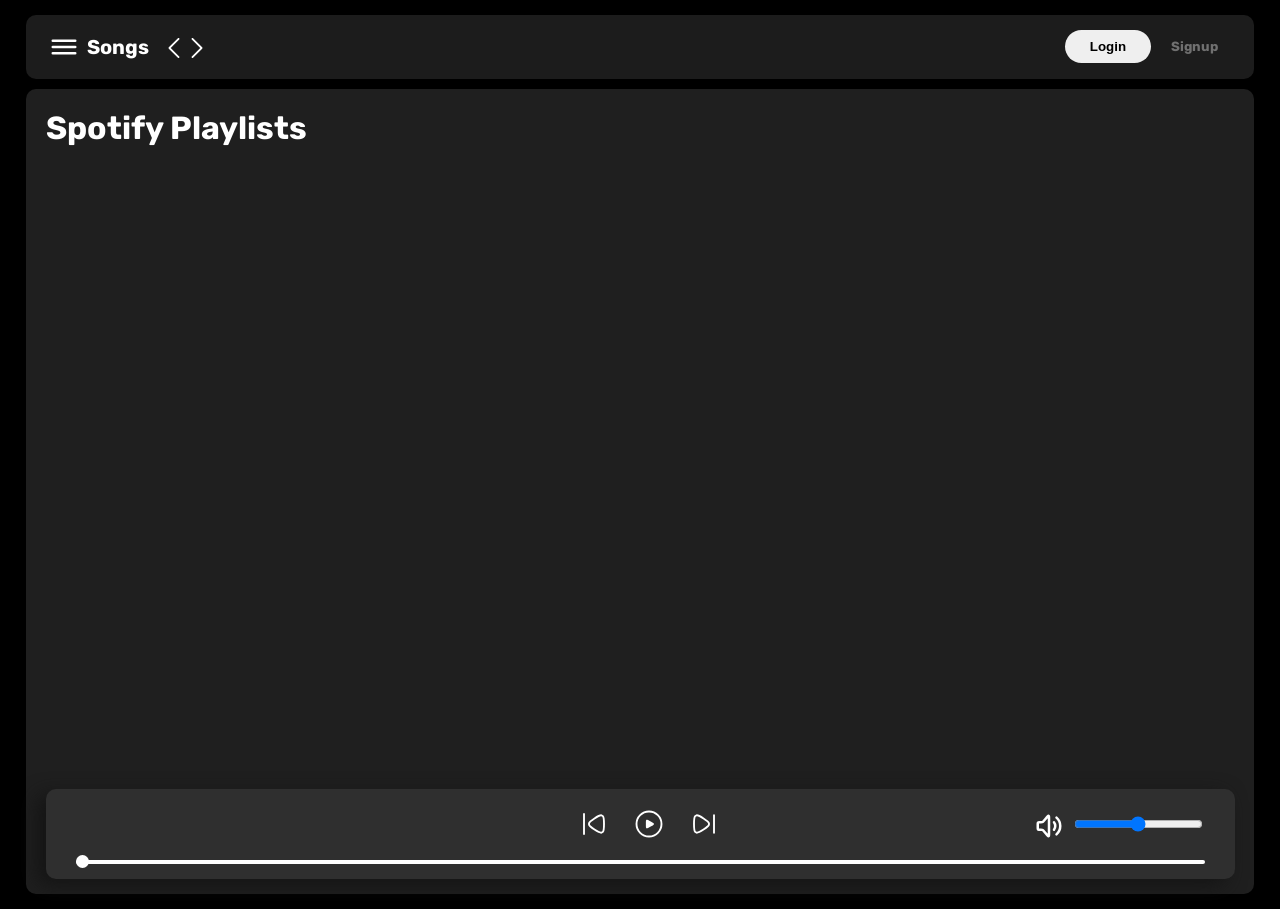
<file: index.html>
<!DOCTYPE html>
  <html lang="en">
    <head>
      <meta charset="UTF-8" />
      <meta name="viewport" content="width=device-width, initial-scale=1.0" />
      <title>Spotify</title>
      <link rel="stylesheet" href="style.css" />
      <link rel="stylesheet" href="utility_classes.css" />
      <link rel="stylesheet" href="styles_right.css" />
      <link rel="stylesheet" href="cards.css" />
      <link rel="stylesheet" href="media_query.css">
    </head>

    <body>
      <div class="container flex bg-black">
        <div class="left rounded">
          <div class="home bg-grey rounded">
            <div class="logo invert">
              <img src="svg/spotify_logo.svg" alt="logo" />
              <img src="svg/cross2.svg" alt="" class="ham_close">
            </div>
            <ul>
              <li><img class="invert" src="svg/home.svg" alt="home" />Home</li>
              <li>
                <img class="invert" src="svg/search.svg" alt="Search" />Search
              </li>
            </ul>
          </div>
          <div class="library bg-grey rounded">
            <div class="heading flex">
              <img
                src="svg/playlist.svg"
                alt="playlist"
                class="invert img-width"
              />
              <h1>Your library</h1>
            </div>
            <div class="songs_list">
              <ul>
                
              </ul>
            </div>
            <div class="footer">
              <div>
                <a href="https://www.spotify.com/in-en/legal/"
                  ><span>Legal</span></a
                >
              </div>
              <div>
                <a href="https://www.spotify.com/in-en/safetyandprivacy/"
                  ><span>Safety &amp; Privacy Center</span></a
                >
              </div>
              <div>
                <a href="https://www.spotify.com/in-en/legal/privacy-policy/"
                  ><span>Privacy Policy</span></a
                >
              </div>
              <div>
                <a href="https://www.spotify.com/in-en/legal/cookies-policy/"
                  ><span>Cookies</span></a
                >
              </div>
              <div>
                <a href="https://www.spotify.com/in-en/legal/privacy-policy/#s3"
                  ><span>About Ads</span></a
                >
              </div>

              <div>
                <a href="https://www.spotify.com/in-en/accessibility/"
                  ><span>Accessibility</span></a
                >
              </div>
              <div>
                <a
                  draggable="false"
                  href="https://www.spotify.com/legal/cookies-policy/"
                  target="_blank"
                  rel="noopener"
                  ><span>Cookies</span></a
                >
              </div>
            </div>
          </div>
        </div>
        <div class="right rounded">
          <div class="header rounded bg-grey">
            <div class="nav">
              <div class="hamburger">
                <img src="svg/hamburger.svg" alt="" id="hamburger">
                <p>Songs</p>

              </div>
              <div class="arrow">
              <img
                src="svg/left-arrow-svgrepo-com.svg"
                alt="arrow"
                class="invert img-width"
              />
              <img
                src="svg/right-arrow-svgrepo-com.svg"
                alt="arrow"
                class="invert img-width"
              />
            </div>
            </div>
            <div class="buttons">
              <button class="loginbtn" >Login</button>
              <button class="signupbtn">Signup</button>
            </div>
          </div>
          <div class="spotifyPlaylists bg-grey">
            <h1>Spotify Playlists</h1>
            <div class="cardContainer">
             
            
            </div>
            <div class="playbar">
              <div class="aboveseek">
              <div class="song-info">
                
              </div>
              <div class="ctrlbtn">
                <div class="previousbtn">
                  <img src="svg/previousbtn.svg" alt="previousbtn" id="previous">
                </div>
                <div class="playbtn">
                  <img src="svg/playbtn.svg" alt="play_btn" id="play">
                </div>
                <div class="nextbtn">
                  <img src="svg/nextbtn.svg" alt="nextbtn" id="next">
                </div>
              </div>
              <div class="time_v">
                <div class="timeline">
                
                </div> 
               <div class="volume">
                <img src="svg/Volume.svg" alt="" class="invert" width="30px">
                <div class="vol_range ">
                  <input type="range" name="volume" id="">

                </div>
               </div>
              </div>
            </div> 
              <div class="seekbar">
                <!-- <div id="line">
                  
                </div> -->
                <div class="circle">
                  
                </div>
                
              </div>
              
            </div>
          </div>
        </div>
      </div>
      <script src="script.js"></script>
      <script src="script2.js"></script>
      <!-- <script src="test.js"></script> -->
    </body>
  </html>
</file>
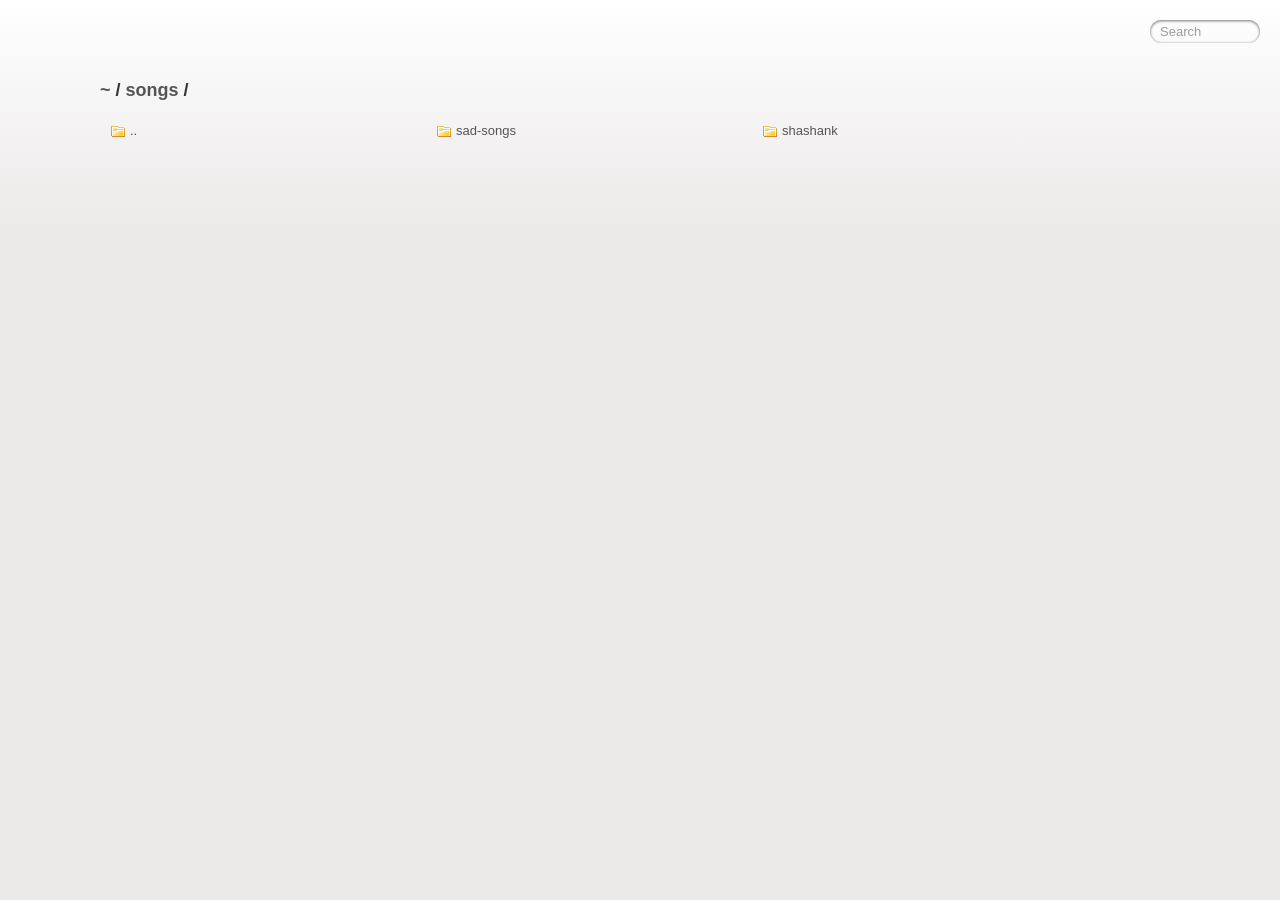
<file: text.html>
<!DOCTYPE html>
<html>
  <head>
    <meta charset='utf-8'> 
    <meta name="viewport" content="width=device-width, initial-scale=1.0, maximum-scale=1.0, user-scalable=no" />
    <title>listing directory /songs/</title>
    <style>* {
  margin: 0;
  padding: 0;
  outline: 0;
}

body {
  padding: 80px 100px;
  font: 13px "Helvetica Neue", "Lucida Grande", "Arial";
  background: #ECE9E9 -webkit-gradient(linear, 0% 0%, 0% 100%, from(#fff), to(#ECE9E9));
  background: #ECE9E9 -moz-linear-gradient(top, #fff, #ECE9E9);
  background-repeat: no-repeat;
  color: #555;
  -webkit-font-smoothing: antialiased;
}
h1, h2, h3 {
  font-size: 22px;
  color: #343434;
}
h1 em, h2 em {
  padding: 0 5px;
  font-weight: normal;
}
h1 {
  font-size: 60px;
}
h2 {
  margin-top: 10px;
}
h3 {
  margin: 5px 0 10px 0;
  padding-bottom: 5px;
  border-bottom: 1px solid #eee;
  font-size: 18px;
}
ul li {
  list-style: none;
}
ul li:hover {
  cursor: pointer;
  color: #2e2e2e;
}
ul li .path {
  padding-left: 5px;
  font-weight: bold;
}
ul li .line {
  padding-right: 5px;
  font-style: italic;
}
ul li:first-child .path {
  padding-left: 0;
}
p {
  line-height: 1.5;
}
a {
  color: #555;
  text-decoration: none;
}
a:hover {
  color: #303030;
}
#stacktrace {
  margin-top: 15px;
}
.directory h1 {
  margin-bottom: 15px;
  font-size: 18px;
}
ul#files {
  width: 100%;
  height: 100%;
  overflow: hidden;
}
ul#files li {
  float: left;
  width: 30%;
  line-height: 25px;
  margin: 1px;
}
ul#files li a {
  display: block;
  height: 25px;
  border: 1px solid transparent;
  -webkit-border-radius: 5px;
  -moz-border-radius: 5px;
  border-radius: 5px;
  overflow: hidden;
  white-space: nowrap;
}
ul#files li a:focus,
ul#files li a:hover {
  background: rgba(255,255,255,0.65);
  border: 1px solid #ececec;
}
ul#files li a.highlight {
  -webkit-transition: background .4s ease-in-out;
  background: #ffff4f;
  border-color: #E9DC51;
}
#search {
  display: block;
  position: fixed;
  top: 20px;
  right: 20px;
  width: 90px;
  -webkit-transition: width ease 0.2s, opacity ease 0.4s;
  -moz-transition: width ease 0.2s, opacity ease 0.4s;
  -webkit-border-radius: 32px;
  -moz-border-radius: 32px;
  -webkit-box-shadow: inset 0px 0px 3px rgba(0, 0, 0, 0.25), inset 0px 1px 3px rgba(0, 0, 0, 0.7), 0px 1px 0px rgba(255, 255, 255, 0.03);
  -moz-box-shadow: inset 0px 0px 3px rgba(0, 0, 0, 0.25), inset 0px 1px 3px rgba(0, 0, 0, 0.7), 0px 1px 0px rgba(255, 255, 255, 0.03);
  -webkit-font-smoothing: antialiased;
  text-align: left;
  font: 13px "Helvetica Neue", Arial, sans-serif;
  padding: 4px 10px;
  border: none;
  background: transparent;
  margin-bottom: 0;
  outline: none;
  opacity: 0.7;
  color: #888;
}
#search:focus {
  width: 120px;
  opacity: 1.0; 
}

/*views*/
#files span {
  display: inline-block;
  overflow: hidden;
  text-overflow: ellipsis;
  text-indent: 10px;
}
#files .name {
  background-repeat: no-repeat;
}
#files .icon .name {
  text-indent: 28px;
}

/*tiles*/
.view-tiles .name {
  width: 100%;
  background-position: 8px 5px;
}
.view-tiles .size,
.view-tiles .date {
  display: none;
}

/*details*/
ul#files.view-details li {
  float: none;
  display: block;
  width: 90%;
}
ul#files.view-details li.header {
  height: 25px;
  background: #000;
  color: #fff;
  font-weight: bold;
}
.view-details .header {
  border-radius: 5px;
}
.view-details .name {
  width: 60%;
  background-position: 8px 5px;
}
.view-details .size {
  width: 10%;
}
.view-details .date {
  width: 30%;
}
.view-details .size,
.view-details .date {
  text-align: right;
  direction: rtl;
}

/*mobile*/
@media (max-width: 768px) {
  body {
    font-size: 13px;
    line-height: 16px;
    padding: 0;
  }
  #search {
    position: static;
    width: 100%;
    font-size: 2em;
    line-height: 1.8em;
    text-indent: 10px;
    border: 0;
    border-radius: 0;
    padding: 10px 0;
    margin: 0;
  }
  #search:focus {
    width: 100%;
    border: 0;
    opacity: 1;
  }
  .directory h1 {
    font-size: 2em;
    line-height: 1.5em;
    color: #fff;
    background: #000;
    padding: 15px 10px;
    margin: 0;
  }
  ul#files {
    border-top: 1px solid #cacaca;
  }
  ul#files li {
    float: none;
    width: auto !important;
    display: block;
    border-bottom: 1px solid #cacaca;
    font-size: 2em;
    line-height: 1.2em;
    text-indent: 0;
    margin: 0;
  }
  ul#files li:nth-child(odd) {
    background: #e0e0e0;
  }
  ul#files li a {
    height: auto;
    border: 0;
    border-radius: 0;
    padding: 15px 10px;
  }
  ul#files li a:focus,
  ul#files li a:hover {
    border: 0;
  }
  #files .header,
  #files .size,
  #files .date {
    display: none !important;
  }
  #files .name {
    float: none;
    display: inline-block;
    width: 100%;
    text-indent: 0;
    background-position: 0 50%;
  }
  #files .icon .name {
    text-indent: 41px;
  }
}
#files .icon-directory .name {
  background-image: url([data-uri]);
}
</style>
    <script>
      function $(id){
        var el = 'string' == typeof id
          ? document.getElementById(id)
          : id;

        el.on = function(event, fn){
          if ('content loaded' == event) {
            event = window.attachEvent ? "load" : "DOMContentLoaded";
          }
          el.addEventListener
            ? el.addEventListener(event, fn, false)
            : el.attachEvent("on" + event, fn);
        };

        el.all = function(selector){
          return $(el.querySelectorAll(selector));
        };

        el.each = function(fn){
          for (var i = 0, len = el.length; i < len; ++i) {
            fn($(el[i]), i);
          }
        };

        el.getClasses = function(){
          return this.getAttribute('class').split(/\s+/);
        };

        el.addClass = function(name){
          var classes = this.getAttribute('class');
          el.setAttribute('class', classes
            ? classes + ' ' + name
            : name);
        };

        el.removeClass = function(name){
          var classes = this.getClasses().filter(function(curr){
            return curr != name;
          });
          this.setAttribute('class', classes.join(' '));
        };

        return el;
      }

      function search() {
        var str = $('search').value.toLowerCase();
        var links = $('files').all('a');

        links.each(function(link){
          var text = link.textContent.toLowerCase();

          if ('..' == text) return;
          if (str.length && ~text.indexOf(str)) {
            link.addClass('highlight');
          } else {
            link.removeClass('highlight');
          }
        });
      }

      $(window).on('content loaded', function(){
        $('search').on('keyup', search);
      });
    </script>
  </head>
  <body class="directory">
    <input id="search" type="text" placeholder="Search" autocomplete="off" />
    <div id="wrapper">
      <h1><a href="/">~</a> / <a href="/songs">songs</a> / </h1>
      <ul id="files" class="view-tiles"><li><a href="/" class="icon icon-directory" title=".."><span class="name">..</span><span class="size"></span><span class="date"></span></a></li>
<li><a href="/songs/sad-songs" class="icon icon-directory" title="sad-songs"><span class="name">sad-songs</span><span class="size"></span><span class="date">3/9/2025 5:32:14 PM</span></a></li>
<li><a href="/songs/shashank" class="icon icon-directory" title="shashank"><span class="name">shashank</span><span class="size"></span><span class="date">3/9/2025 5:32:14 PM</span></a></li></ul>
    </div>
  </body>
</html>
</file>
<file: style.css>
/*  Rubik font */
@import url('https://fonts.googleapis.com/css2?family=Poppins:ital,wght@0,100;0,200;0,300;0,400;0,500;0,600;0,700;0,800;0,900;1,100;1,200;1,300;1,400;1,500;1,600;1,700;1,800;1,900&family=Rubik:ital,wght@0,300..900;1,300..900&display=swap');



* {
    margin: 0;
    font-family: rubik;
    font-weight: 700;
    padding: 0;
}

body {
    background-color: black;
    color: white;
}

.container {
    width: 100vw;
    /* height: 100vh; */
}

.left {
    width: 25vw;
    transition: all ease 0.5s;
    z-index: 100;
}

.left .home {
    margin: 15px;
    padding: 20px;
    /*Uniform padding*/
}

.left .library {
    margin: 15px;
    padding: 20px;
    font-family: rubik;
    font-weight: 700;
}

.logo{
    display: flex;
    justify-content: space-between;
    align-items: center;
}

.ham_close{
    width: 40px;
    display: none;
    cursor: pointer;
}

.right {
    width: 75vw;
}

.home ul li {
    display: flex;
    font-family: rubik;
    font-weight: 700;
    width: 20px;
    margin-top: 15px;
    gap: 15px;
    list-style: none;
}

.heading {
    gap: 25px;
    width: 100%;
    padding: 13px 14px;
}

.heading h1 {
    font-size: 25px;
}

.songs_list {
    padding: 12px 0px;
    /* list-style:decimal; */
    /* background-color: aqua; */
    list-style: none;

    height: 57vh;
    overflow-y: scroll;
    overflow-x: hidden;

}

.songs_list ul li {
    list-style: auto;
    list-style: none;
    /* background-color: rebeccapurple; */
    font-weight: 500;
    margin-bottom: 10px;
    margin-right: 10px;
    justify-content: space-between;
    padding: 12px 18px;
    display: flex;
    align-items: center;
    gap: 10px;
    border: 1.7px solid rgb(196, 196, 196);
    border-radius: 7px;
    cursor:  pointer;
}

.songs_list ul li:hover {
    background-color: rgb(62, 61, 61);
}
.library_li_info{
    display: flex;
    align-items: center;
    gap: 10px;
}
.songs_list ul li  .img1 {
    width: 30px;
    background-color: rgb(33, 0, 0);
    border-radius: 8px;
    padding: 10px;
}
.songs_list ul li  img.img2 {
    width: 30px;
    /* background-color: rgb(0 124 82); */
    border-radius: 8px;
    /* padding: 10px; */
}



.songs_list .info .song_name{
    font-weight: 500;
    font-size: 16px;
}
.songs_list .info .artist_name{
    font-weight: 400;
    margin-top: 2px;
    font-size: 12px;
}

.footer {
    display: flex;
    flex-wrap: wrap;
    gap: 14px;
    font-size: 11px;
    font-weight: 100;
    position: absolute;
    padding: 13px;
    padding-top: 10px;
    bottom: 20px;

}

.footer a {
    color: #a3a3a3;
    ;
    text-decoration: none;
}

.library {
    min-height: 74vh;
    position: relative;
}
</file>
<file: utility_classes.css>
.flex{
    display: flex;
}

.justify-center{
    justify-content: center;
}

.item-center{
    align-items: center;
}

.border{
    border: 2px solid red;
    margin: 3px;
}

.bg-black{
    background-color: black;
    color: white;
}

.invert{
    filter: invert(1);
}

.bg-grey{
    background-color: #1f1f1f;
}

.rounded{
    border-radius: 10px;
}

.margin{
    margin: 7px;
}

.img-width{
    width: 30px;
}

.card-img{
    width: 9vw;
}

/* Apply to the entire document */
body {
    scrollbar-width: thin; /* For Firefox */
    scrollbar-color: #4caf50 #121212; /* For Firefox */
  }
  
  /* For webkit browsers like Chrome, Edge, Safari */
  body::-webkit-scrollbar {
    width: 8px; /* Scrollbar width */
  }
  
  body::-webkit-scrollbar-track {
    background: #121212; /* Scrollbar track color (dark) */
  }
  
  body::-webkit-scrollbar-thumb {
    background-color: #4caf50; /* Scrollbar thumb color (green) */
    border-radius: 4px; /* Rounded corners for the scrollbar */
  }
  
  body::-webkit-scrollbar-thumb:hover {
    background-color: #45a049; /* Brighter green on hover */
  }
</file>
<file: styles_right.css>
.header {
    display: flex;
    justify-content: space-between;
    /* padding: 20px; */
    /* margin: 15px; */
    background-color: #1c1c1c;
    border-radius: 10px;
    margin-left: 0;

}
.header > *{
    padding: 1.2vw 1.8vw;
}

.header .nav{
    display: flex;
    gap: 20px;
    align-items: center;
}
.hamburger{
    width: 40px;
    cursor: pointer;
    display: none;  
    cursor: pointer;
}

#hamburger{
    width: 30px;
}

.arrow{
    margin-top: 7px;
}


.header img{
    width: 20px;
}

.right{
    margin: 15px;
    margin-left: 0;

}

.nav{
    /* padding-top: 27px; */
}

.buttons{
    display: flex;
    gap: 20px;
    margin-right: 1.04vw;
}



.loginbtn{
    cursor: pointer;
    padding: 9px 25px;
    border: none;
    border-radius: 30px;
    font-family: sans-serif;
}

.loginbtn:hover{
    font-weight: bold;
    font-size:15px;    
    
}

.signupbtn{
 border: none;
 background-color: inherit;
 color:  #707070;
 cursor: pointer;
}

.signupbtn:hover{
    color: white;
    font-size:15px;
}


.spotifyPlaylists{
    margin-top: 10px;
    height: 81.8vh;
    padding: 20px;
    border-radius: 10px;
}

.spotifyPlaylists{
    position: relative;
}


.playbar{
    position: absolute;
    bottom: 0;
    background-color: #2f2f2f;
    box-shadow: -9px 6px 20px 0px #141414;  
    padding: 20px;
    height: 5.5vh;

    width: 93.5%;
    margin-bottom: 15px;
    border-radius: 10px;

}

.seekbar{
    height: 4px;
    border-radius: 20px;
    cursor: pointer;
    width: 95%;
    background-color: white;
    position: absolute;
    bottom: 15px;
    left: 30px;

}

#line{
    height: 4px;
    width: 0%;
    background-color: green;
    position: relative;
    transition: 0.3s;
    border-top-left-radius:30px ;
    border-bottom-left-radius:30px ;

}

.circle{
    width: 13px;
    height: 13px;
    border-radius: 100px;
    background-color: white;
    position: relative;
    bottom: 5px;
    left: 0%;
    transition: left 0.3s;
    cursor: pointer;
}

.ctrlbtn{
    display: flex;
    justify-content: center;
    gap: 25px;
    margin-left: 70px;
}

.aboveseek{
    display: flex;
    justify-content: space-between;
    margin: 0px 12px;
}

.song-info{
    width: 240px;
    /* font-weight: 500; */
    display: flex;
    justify-content:flex-start;
    align-items: center;
    font-size: 17px;
}

.highlighted {
    background-color: rgb(62, 61, 61);
}

.timeline{
    /* width: 200px; */
    display: flex;
    justify-content: flex-end;
    align-items: center;
    font-size: 16px;
    font-weight: 400;
}

.ctrlbtn img{
    width: 30px;
    cursor: pointer;
}

.time_v{
    width: 318px;

    display: flex;
    gap: 15px;
    cursor: pointer;
    justify-content: flex-end;
    align-items: center;
}


.volume{
    transition: all ease 0.3s;
    display: flex;
    /* width: 300px; */
    justify-content: center;
    gap: 10px;
    align-items: center;
    /* transition: all ease 0.5s; */
    /* width: 10vw; */
}


.volume:hover{
    
}
</file>
<file: cards.css>
.card img{
    width: 100%;
    border-radius: 17px;
    object-fit: contain;
}

.cardContainer{
    display: flex;
    flex-wrap: wrap;
    gap: 15px;
    margin: 30px 10px;
    overflow-y: auto;
    max-height: 62vh;
    
}
.card{
    width: 250px;
    /* margin-top: 30px; */
    padding: 10px;
    background-color: #2b2b2b;
    border-radius: 10px;
    position: relative;
}


.card:hover{
    background-color: #363636;
    cursor: pointer;
}
.card > *{
    margin-top: 7px;
}

.card h2{
    font-size: 22px;
    text-align: center;
}

.card p{
    font-size: 13px;
    font-weight: 400;
    text-align: center;
}

.play_btn{
    position: absolute;
    top: 220px;
    right: 27px;
    opacity: 0;
    transition: all 0.4s ease-out;
    cursor: pointer;
}



.card:hover .play_btn{
    opacity: 1;
    top: 205px;
}

.play_btn{
    
}
</file>
<file: media_query.css>
@media (max-width: 1316px) {
    div.left {
        position: absolute;
        left: -100%;
        width: 46vw;
        background-color: black;
        /* transition: all ease 0.5s; */
    }

    .ctrlbtn{
        margin-left: 96px;
    }



    .ham_close {
        display: inline;
    }

    div.container {
        display: flex;
        justify-content: center;
        align-items: center;
    }

    .right {
        width: 96vw;
        margin-left: 15px;
    }

    .spotifyPlaylists {
        height: 85vh;
    }

    .playbar {
        width: 93.5%;

    }

    .hamburger {
        display: flex;
        margin-right: 55px;
        gap: 8px;
        align-items: center;
        font-size: 20px;
    }
}


@media (max-width: 1088px) {
    .header {
        padding: 1vw 1.8vw;
    }

    .spotifyPlaylists {
        height: 83.6vh;
    }

    .playbar {
        width: 92.5%;
    }

    div.left {
        width: 46vw;
    }

}


@media (max-width: 939px) {
    .playbar {
        width: 91%;
    }

    .spotifyPlaylists {
        height: 84vh;
    }

    .seekbar {
        width: 93%;
    }

    div.left {
        width: 56vw;
    }

    .card {
        width: 249px;
    }


    .playbar{
        height: 14.5vh;
    }

    .aboveseek{
        flex-direction: column;
        align-items: center;
        gap: 10px;
    }
    
    .time_v{
        flex-direction: column;
        width: 150px;
    }

    .ctrlbtn{
        margin-left: 0px;
    }

    .song-info{
        justify-content: center;
    }
}




@media (max-width: 828px) {
    .playbar {
        width: 89.5%;
    }

    .header {
        padding: 1.5vw 1.8vw;
    }

    div.left {
        width: 68vw;
    }

    .seekbar {
        width: 91%;
    }
}

@media (max-width: 662px) {
    .playbar {
        width: 88%;
    }

    div.left {
        width: 70vw;
    }

    .card {
        width: 236px;
    }

    div.left {
        width: 77vw;
    }
}


@media (max-width: 618px) {
    .cardContainer {
        flex-direction: column;
        flex-wrap: nowrap;
        align-items: center;
        margin: 0;
        margin-top: 15px;
        max-height: 67vh;
    }

    .card {
        width: 78vw;
    }

    .playbar {
        width: 86.8%;
    }

    .playbar{
        height: 15.5vh;
    }

    .header {
        padding: 3.5vw 1.8vw;
    }

    .seekbar {
        width: 89%;
    }

    
    

    .time_v{
        justify-content: center;
    }

    .ctrlbtn{
        margin-left: 0px;
    }

    .song-info{
        justify-content: center;
        font-size: 23px;
        width: 291px;
    }

    .ctrlbtn{
        margin-top: 6px;
    }
}



@media (max-width: 530px) {
    .card {
        width: 79vw;
    }

    .cardContainer{
        max-height: 56vh;
    }

    div.left {
        width: 100vw;
    }

    .arrow{
        display: none;
    }

    .playbar {
        width: 81.5%;
       
        display: flex;
    flex-direction: column;
    justify-content: space-between;
    }

    

    .song-info{
        justify-content: center;
        width: 300px;
        font-weight: 500;
        font-size: 22px;
    }

    .timeline{
        justify-content: center;
    }

    .seekbar {
        width: 86%;
    }

    
}
@media (max-width: 393px) {
    .playbar{
        width: 78.5%;
    }

    .song-info{
        font-size: 18px;
    }

    .timeline{
        font-size: 14px;
    }
}




  @media (max-width: 605px) and (max-height: 1007px) {
    .playbar{
        height: 17.5vh;
    }
  }

  @media (max-width: 550px ) and (max-height: 922px ) {
    .playbar{
        height: 18.5vh;
    }
  }
  
  @media (max-width: 531px) and (max-height: 860px) {
    .playbar{
        height: 19.5vh;
    }

    .spotifyPlaylists {
        height: 83vh;
    }
  }

  @media (max-width: 531px) and (max-height: 700px) {
    .playbar{
        height: 21.8vh;
    }

    .spotifyPlaylists {
        height: 80vh;
    }
  }
</file>
